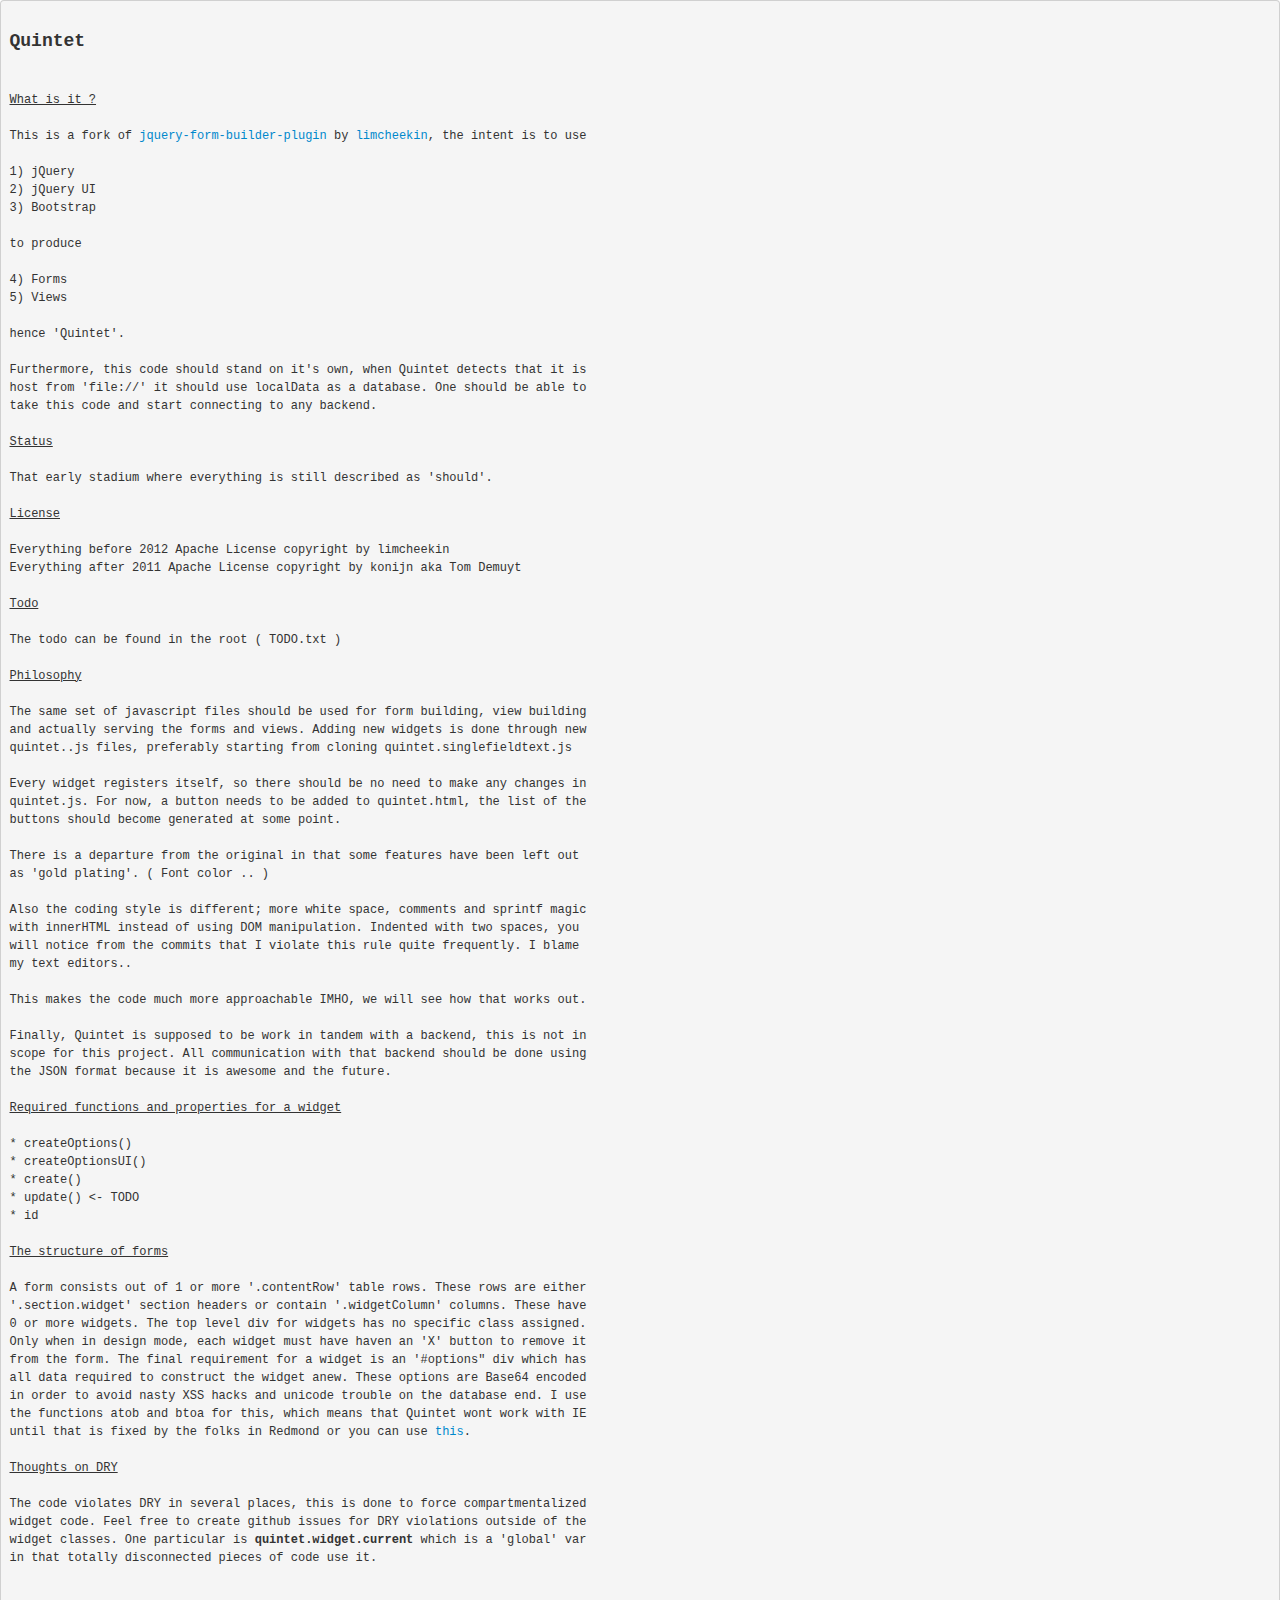
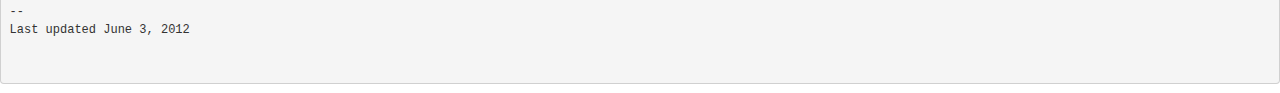
<file: doc/index.html>
<!DOCTYPE html>
<html>
    <head>
        <title>Documentation for Quintet</title>
        <link type="text/css" href="../lib/bootstrap/css/bootstrap.css" media="screen" rel="stylesheet" />

    </head>
    <body>
        <!-- 01234567890123456789012345678901234567890123456789012345678901234567890123456789 -->
        <pre>

<h3>Quintet</h3>

<u>What is it ?</u>

This is a fork of <a href='http://code.google.com/p/jquery-form-builder-plugin/'>jquery-form-builder-plugin</a> by <a href='https://github.com/limcheekin'>limcheekin</a>, the intent is to use

1) jQuery
2) jQuery UI
3) Bootstrap

to produce

4) Forms
5) Views

hence 'Quintet'.

Furthermore, this code should stand on it's own, when Quintet detects that it is
host from 'file://' it should use localData as a database. One should be able to
take this code and start connecting to any backend.

<u>Status</u>

That early stadium where everything is still described as 'should'.

<u>License</u>

Everything before 2012 Apache License copyright by limcheekin
Everything after 2011 Apache License copyright by konijn aka Tom Demuyt

<u>Todo</u>

The todo can be found in the root ( TODO.txt )

<u>Philosophy</u>

The same set of javascript files should be used for form building, view building
and actually serving the forms and views. Adding new widgets is done through new
quintet.<widget>.js files, preferably starting from cloning quintet.singlefieldtext.js

Every widget registers itself, so there should be no need to make any changes in
quintet.js. For now, a button needs to be added to quintet.html, the list of the
buttons should become generated at some point.

There is a departure from the original in that some features have been left out 
as 'gold plating'. ( Font color .. )

Also the coding style is different; more white space, comments and sprintf magic
with innerHTML instead of using DOM manipulation. Indented with two spaces, you
will notice from the commits that I violate this rule quite frequently. I blame 
my text editors..

This makes the code much more approachable IMHO, we will see how that works out.

Finally, Quintet is supposed to be work in tandem with a backend, this is not in
scope for this project. All communication with that backend should be done using
the JSON format because it is awesome and the future.

<u>Required functions and properties for a widget</u>

* createOptions()
* createOptionsUI()
* create()
* update() &lt;- TODO
* id

<u>The structure of forms</u>

A form consists out of 1 or more '.contentRow' table rows. These rows are either
'.section.widget' section headers or contain '.widgetColumn' columns. These have
0 or more widgets. The top level div for widgets has no specific class assigned.
Only when in design mode, each widget must have haven an 'X' button to remove it
from the form. The final requirement for a widget is an '#options" div which has
all data required to construct the widget anew. These options are Base64 encoded
in order to avoid nasty XSS hacks and unicode trouble on the database end. I use
the functions atob and btoa for this, which means that Quintet wont work with IE
until that is fixed by the folks in Redmond or you can use <a href="http://code.google.com/p/stringencoders/source/browse/trunk/javascript/base64.js">this</a>.

<u>Thoughts on DRY</u>

The code violates DRY in several places, this is done to force compartmentalized
widget code. Feel free to create github issues for DRY violations outside of the
widget classes. One particular is <b>quintet.widget.current</b> which is a 'global' var
in that totally disconnected pieces of code use it.


--
Last updated June 3, 2012

</body>
</html>
</file>
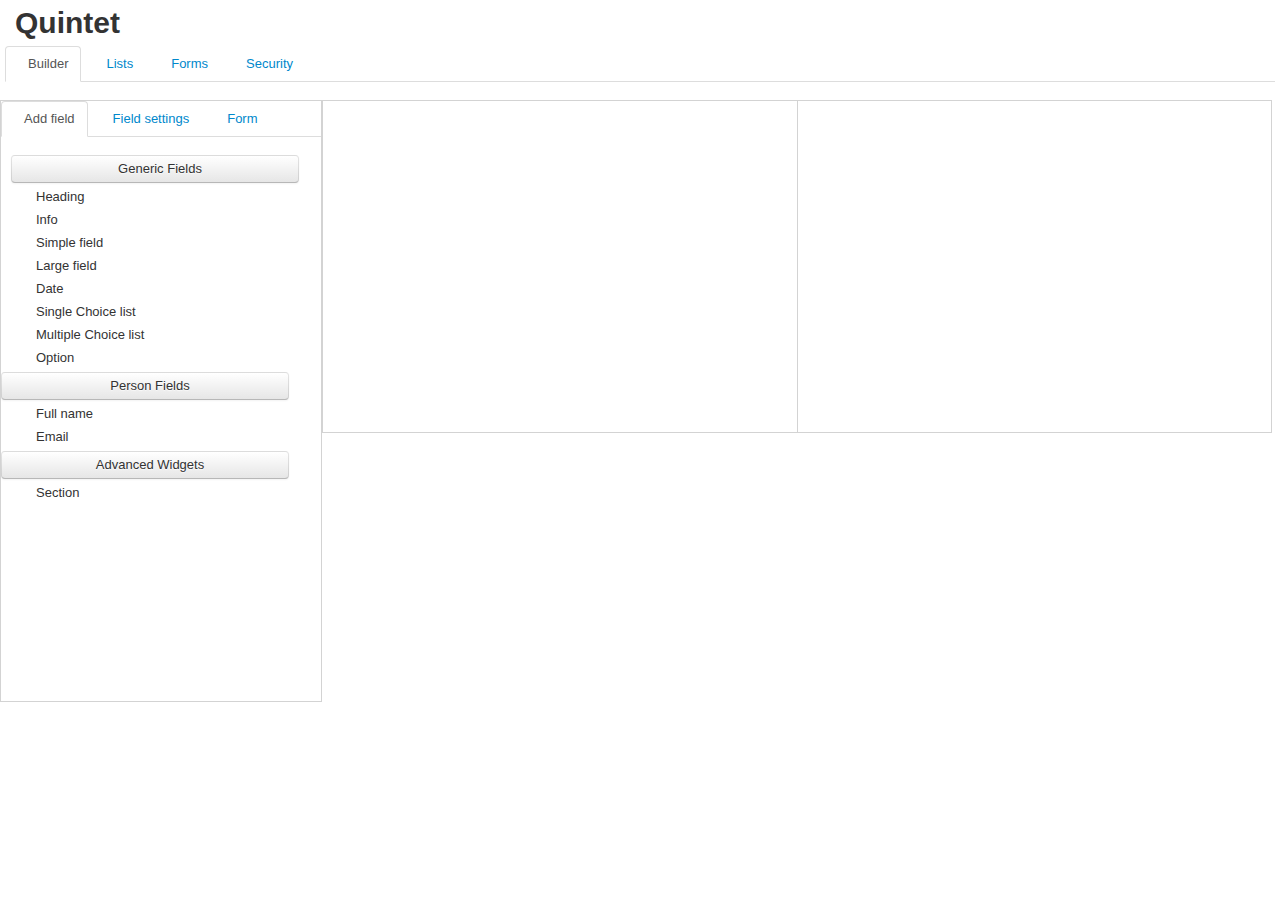
<file: src/index.html>
<!DOCTYPE html>
<!--
* Quintet - WYSIWYG Web Form Builder
* http://code.google.com/p/jquery-form-builder-plugin/
*
* Copyright 2012 Tom Demuyt ( konijn@gmail.com )
*
* Licensed under Apache v2.0 http://www.apache.org/licenses/LICENSE-2.0.html
!-->
<html>
    <head>
        <meta http-equiv="Content-Type" content="text/html; charset=UTF-8">
        <title>Quintet</title>

        <link type="text/css" href="lib/css/smoothness/jquery-ui-1.8.7.custom.css" media="screen" rel="stylesheet" />

        <link type="text/css" href="lib/css/fontpicker.css" media="screen" rel="stylesheet" />
        <link type="text/css" href="lib/bootstrap/css/bootstrap.css" media="screen" rel="stylesheet" />
        <link type="text/css" href="css/quintet.css" media="screen" rel="stylesheet" />

        <script type="text/javascript" src="lib/js/jquery-1.7.2.js"></script>
        <script type="text/javascript" src="lib/js/jquery-ui-1.8.20.custom.js"></script>
        <script type="text/javascript" src="lib/bootstrap/js/bootstrap.js"></script>
        <script type="text/javascript" src="lib/js/sprintf-0.7-beta1.js"></script>

        <script type="text/javascript" src="lib/picklist/js/jquery-picklist.js"></script>
        <script type="text/javascript" src="lib/picklist/js/jquery.ui.widget.js"></script>
        <script type="text/javascript" src="lib/js/jquery.fontpicker-regios.js"></script>

        <script type="text/javascript" src="js/js.js"></script>
        <script type="text/javascript" src="js/db.js"></script>
        <script type="text/javascript" src="js/quintet.js"></script>
        <script type="text/javascript" src="js/quintet.builder.js"></script>

        <!-- Can you tell I have mild OCD ? -->
        <script type="text/javascript" src="js/quintet.singletextfield.js"></script>
        <script type="text/javascript" src="js/quintet.htmlbuilder.js"></script>
        <script type="text/javascript" src="js/quintet.dropdown.js"></script>
        <script type="text/javascript" src="js/quintet.checkbox.js"></script>
        <script type="text/javascript" src="js/quintet.boxtext.js"></script>
        <script type="text/javascript" src="js/quintet.section.js"></script>
        <script type="text/javascript" src="js/quintet.header.js"></script>
        <script type="text/javascript" src="js/quintet.email.js"></script>
        <script type="text/javascript" src="js/quintet.blurb.js"></script>
        <script type="text/javascript" src="js/quintet.form.js"></script>
        <script type="text/javascript" src="js/quintet.name.js"></script>
        <script type="text/javascript" src="js/quintet.date.js"></script>
        <script type="text/javascript" src="js/quintet.pick.js"></script>

        <script type="text/javascript">
            $(function()
            {
                quintet.init();
            });
        </script>
    </head>

    <body>

        <div style="margin:5px"><h1>Quintet</h1></div>
        <div style="margin:5px">
            <ul class="nav nav-tabs" id="apptabs">
                <li><a href="index.html" data-toggle="apptabs">Builder</a></li>
                <li><a href="lists.html" data-toggle="apptabs">Lists</a></li>
                <li><a href="forms.html" data-toggle="apptabs">Forms</a></li>
                <li><a href="scrty.hmtl" data-toggle="apptabs">Security</a></li>
            </ul>
        </div>
        <div id="Container">
            <div id="leftColumn"  class="panel">

                <ul class="nav nav-tabs" id="tabs">
                    <li><a href="#fields"   data-toggle="tab">Add field</a></li>
                    <li><a href="#settings" data-toggle="tab">Field settings</a></li>
                    <li><a href="#manage"     data-toggle="tab">Form</a></li>
                </ul>

                <div class="tab-content">
                    <div class="tab-pane active" id="fields">

                        <button class="btn stretch90" data-toggle="collapse" data-target=".genericFields">Generic Fields</button>
                        <div><!-- class="personFields  fieldCategory" -->
                            <div id="header"   class="widgetButton">Heading</div>
                            <div id="blurb"    class="widgetButton">Info</div>
                            <div id="line"     class="widgetButton">Simple field</div>
                            <div id="box"      class="widgetButton">Large field</div>
                            <div id="date"     class="widgetButton">Date</div>
                            <div id="dropdown" class="widgetButton">Single Choice list</div>
                            <div id="pick"     class="widgetButton">Multiple Choice list</div>
                            <div id="checkbox" class="widgetButton">Option</div>
                        </div>

                        <button class="btn stretch90" data-toggle="collapse" data-target=".personFields">Person Fields</button>
                        <div>
                            <div id="name"  class="widgetButton">Full name</div>
                            <div id="email" class="widgetButton">Email</div>
                        </div>

                        <button class="btn stretch90" data-toggle="collapse" data-target=".advancedFields">Advanced Widgets</button>
                        <div>
                            <div id="section" class="widgetButton">Section</div>
                        </div>
                    </div>
                    <div class="tab-pane" id="settings"></div>
                    <div class="tab-pane" id="manage">
                        <div id="formOptions"></div>
                        <button class="btn noTextIndent" id="testButton">Test</button>
                        <button class="btn noTextIndent" id="testButton">Save</button>
                        <button class="btn noTextIndent" id="testButton">Delete</button>
                    </div>
                </div>

            </div>
            <div id="rightColumn" class="panelNoBorder">
                <table class="panelBorder quintetForm" style="width:99%">
                    <tr class='contentRow'>
                        <td class="widgetColumn ui-sortable ui-droppable" style="width:49%;vertical-align: top;">
                            <div class='killmenow'>&nbsp;</div>
                        </td>
                        <td class="widgetColumn ui-sortable ui-droppable" style="width:49%;vertical-align: top;">
                            <div class='killmenow'>&nbsp;</div>
                        </td>
                    </tr>
                </table>
            </div>
        </div>

    </body>
</html>
</file>
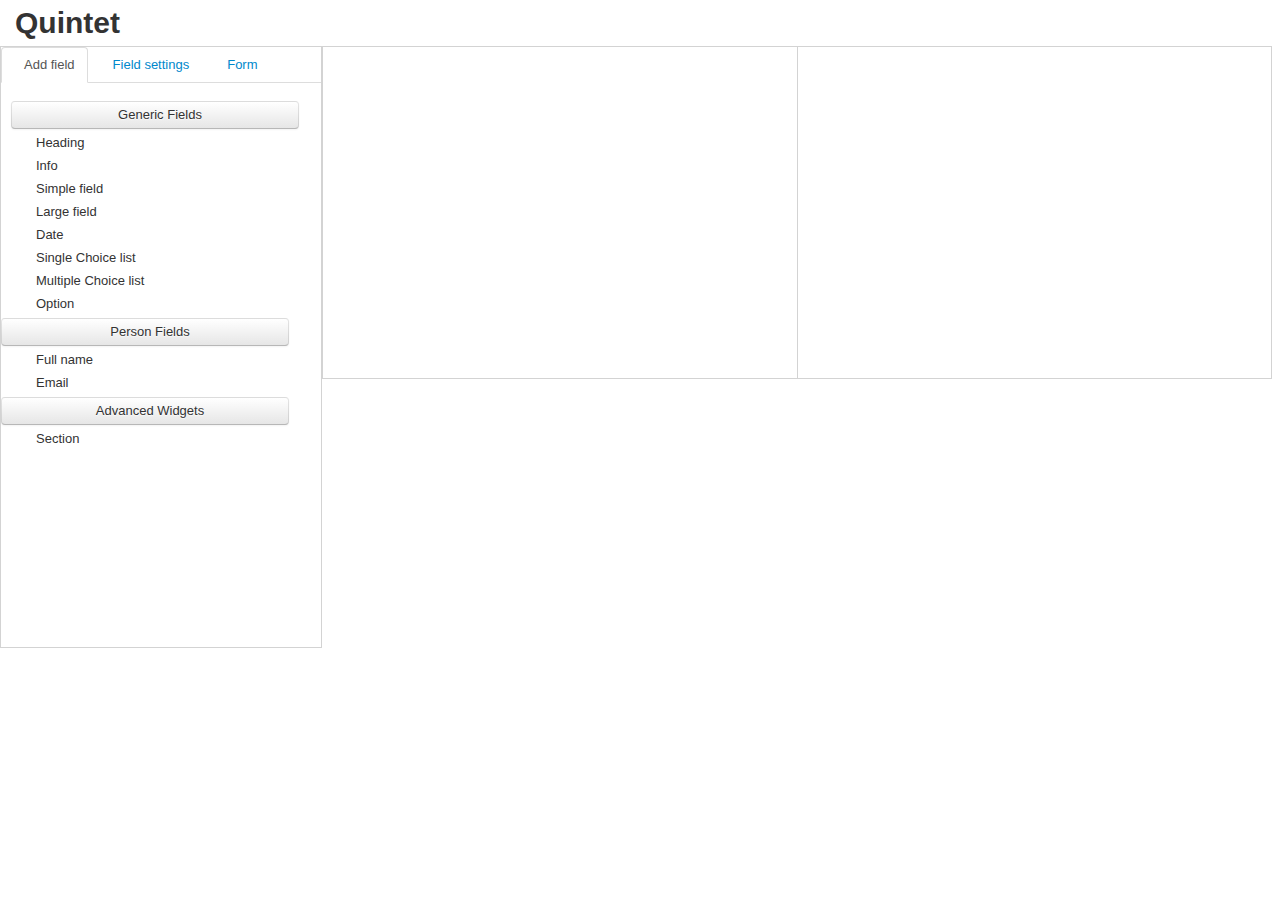
<file: quintet.html>
<!DOCTYPE html>
<!--
* Quintet - WYSIWYG Web Form Builder
* http://code.google.com/p/jquery-form-builder-plugin/
*
* Copyright 2012 Tom Demuyt ( konijn@gmail.com )
*
* Licensed under Apache v2.0 http://www.apache.org/licenses/LICENSE-2.0.html
!-->
<html>
<head>
<meta http-equiv="Content-Type" content="text/html; charset=UTF-8">
<title>Quintet</title>

<link type="text/css" href="lib/css/smoothness/jquery-ui-1.8.7.custom.css" media="screen" rel="stylesheet" />

<link type="text/css" href="lib/css/fontpicker.css" media="screen" rel="stylesheet" />
<link type="text/css" href="lib/bootstrap/css/bootstrap.css" media="screen" rel="stylesheet" />
<link type="text/css" href="css/quintet.css" media="screen" rel="stylesheet" />

<script type="text/javascript" src="lib/js/jquery-1.7.2.js"></script>
<script type="text/javascript" src="lib/js/jquery-ui-1.8.20.custom.js"></script>
<script type="text/javascript" src="lib/bootstrap/js/bootstrap.js"></script>
<script type="text/javascript" src="lib/js/sprintf-0.7-beta1.js"></script>

<script type="text/javascript" src="lib/picklist/js/jquery-picklist.js"></script>
<script type="text/javascript" src="lib/picklist/js/jquery.ui.widget.js"></script>
<script type="text/javascript" src="lib/js/jquery.fontpicker-regios.js"></script>

<script type="text/javascript" src="js/js.js"></script>
<script type="text/javascript" src="js/quintet.js"></script>
<script type="text/javascript" src="js/quintet.builder.js"></script>

<!-- Can you tell I have mild OCD ? -->
<script type="text/javascript" src="js/quintet.singletextfield.js"></script>
<script type="text/javascript" src="js/quintet.htmlbuilder.js"></script>
<script type="text/javascript" src="js/quintet.dropdown.js"></script>
<script type="text/javascript" src="js/quintet.checkbox.js"></script>
<script type="text/javascript" src="js/quintet.boxtext.js"></script>
<script type="text/javascript" src="js/quintet.section.js"></script>
<script type="text/javascript" src="js/quintet.header.js"></script>
<script type="text/javascript" src="js/quintet.email.js"></script>
<script type="text/javascript" src="js/quintet.blurb.js"></script>
<script type="text/javascript" src="js/quintet.form.js"></script>
<script type="text/javascript" src="js/quintet.name.js"></script>
<script type="text/javascript" src="js/quintet.date.js"></script>
<script type="text/javascript" src="js/quintet.pick.js"></script>

<script type="text/javascript">
$(function()
{
	quintet.init();
});
</script>
</head>

<body>

<div style="margin:5px"><h1>Quintet</h1></div>
<div id="Container">
	<div id="leftColumn"  class="panel">

		<ul class="nav nav-tabs" id="tabs">
			<li><a href="#fields"   data-toggle="tab">Add field</a></li>
			<li><a href="#settings" data-toggle="tab">Field settings</a></li>
			<li><a href="#manage"     data-toggle="tab">Form</a></li>
		</ul>

		<div class="tab-content">
			<div class="tab-pane active" id="fields">

				<button class="btn stretch90" data-toggle="collapse" data-target=".genericFields">Generic Fields</button>
				<div><!-- class="personFields  fieldCategory" -->
					<div id="header"   class="widgetButton">Heading</div>
					<div id="blurb"    class="widgetButton">Info</div>
					<div id="line"     class="widgetButton">Simple field</div>
					<div id="box"      class="widgetButton">Large field</div>
					<div id="date"     class="widgetButton">Date</div>
					<div id="dropdown" class="widgetButton">Single Choice list</div>
					<div id="pick"     class="widgetButton">Multiple Choice list</div>
					<div id="checkbox" class="widgetButton">Option</div>
				</div>

				<button class="btn stretch90" data-toggle="collapse" data-target=".personFields">Person Fields</button>
				<div>
					<div id="name"  class="widgetButton">Full name</div>
					<div id="email" class="widgetButton">Email</div>
				</div>

				<button class="btn stretch90" data-toggle="collapse" data-target=".advancedFields">Advanced Widgets</button>
				<div>
					<div id="section" class="widgetButton">Section</div>
				</div>
			</div>
			<div class="tab-pane" id="settings"></div>
			<div class="tab-pane" id="manage">
				<div id="formOptions"></div>
				<button class="btn noTextIndent" id="testButton">Test</button>
			</div>
		</div>

	</div>
		<div id="rightColumn" class="panelNoBorder">
		<table class="panelBorder quintetForm" style="width:99%">
			<tr class='contentRow'>
				<td class="widgetColumn ui-sortable ui-droppable" style="width:49%;vertical-align: top;">
					<div class='killmenow'>&nbsp;</div>
				</td>
				<td class="widgetColumn ui-sortable ui-droppable" style="width:49%;vertical-align: top;">
					<div class='killmenow'>&nbsp;</div>
				</td>
			</tr>
		</table>
		</div>
</div>

</body>
</html>
</file>
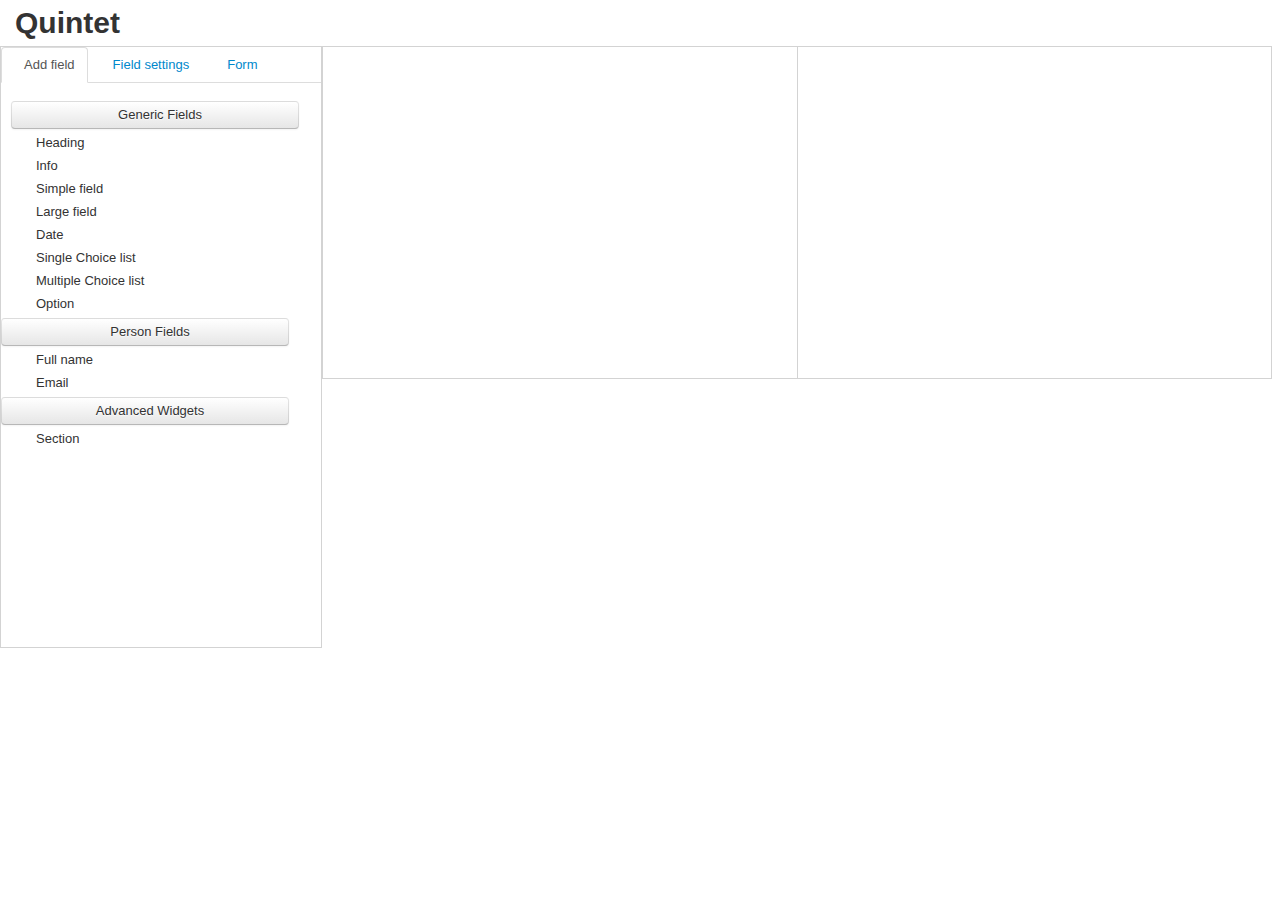
<file: src/quintet.html>
<!DOCTYPE html>
<!--
* Quintet - WYSIWYG Web Form Builder
* http://code.google.com/p/jquery-form-builder-plugin/
*
* Copyright 2012 Tom Demuyt ( konijn@gmail.com )
*
* Licensed under Apache v2.0 http://www.apache.org/licenses/LICENSE-2.0.html
!-->
<html>
    <head>
        <meta http-equiv="Content-Type" content="text/html; charset=UTF-8">
        <title>Quintet</title>

        <link type="text/css" href="lib/css/smoothness/jquery-ui-1.8.7.custom.css" media="screen" rel="stylesheet" />

        <link type="text/css" href="lib/css/fontpicker.css" media="screen" rel="stylesheet" />
        <link type="text/css" href="lib/bootstrap/css/bootstrap.css" media="screen" rel="stylesheet" />
        <link type="text/css" href="css/quintet.css" media="screen" rel="stylesheet" />

        <script type="text/javascript" src="lib/js/jquery-1.7.2.js"></script>
        <script type="text/javascript" src="lib/js/jquery-ui-1.8.20.custom.js"></script>
        <script type="text/javascript" src="lib/bootstrap/js/bootstrap.js"></script>
        <script type="text/javascript" src="lib/js/sprintf-0.7-beta1.js"></script>

        <script type="text/javascript" src="lib/picklist/js/jquery-picklist.js"></script>
        <script type="text/javascript" src="lib/picklist/js/jquery.ui.widget.js"></script>
        <script type="text/javascript" src="lib/js/jquery.fontpicker-regios.js"></script>

        <script type="text/javascript" src="js/js.js"></script>
        <script type="text/javascript" src="js/quintet.js"></script>
        <script type="text/javascript" src="js/quintet.builder.js"></script>

        <!-- Can you tell I have mild OCD ? -->
        <script type="text/javascript" src="js/quintet.singletextfield.js"></script>
        <script type="text/javascript" src="js/quintet.htmlbuilder.js"></script>
        <script type="text/javascript" src="js/quintet.dropdown.js"></script>
        <script type="text/javascript" src="js/quintet.checkbox.js"></script>
        <script type="text/javascript" src="js/quintet.boxtext.js"></script>
        <script type="text/javascript" src="js/quintet.section.js"></script>
        <script type="text/javascript" src="js/quintet.header.js"></script>
        <script type="text/javascript" src="js/quintet.email.js"></script>
        <script type="text/javascript" src="js/quintet.blurb.js"></script>
        <script type="text/javascript" src="js/quintet.form.js"></script>
        <script type="text/javascript" src="js/quintet.name.js"></script>
        <script type="text/javascript" src="js/quintet.date.js"></script>
        <script type="text/javascript" src="js/quintet.pick.js"></script>

        <script type="text/javascript">
            $(function()
            {
                quintet.init();
            });
        </script>
    </head>

    <body>

        <div style="margin:5px"><h1>Quintet</h1></div>
        <div id="Container">
            <div id="leftColumn"  class="panel">

                <ul class="nav nav-tabs" id="tabs">
                    <li><a href="#fields"   data-toggle="tab">Add field</a></li>
                    <li><a href="#settings" data-toggle="tab">Field settings</a></li>
                    <li><a href="#manage"     data-toggle="tab">Form</a></li>
                </ul>

                <div class="tab-content">
                    <div class="tab-pane active" id="fields">

                        <button class="btn stretch90" data-toggle="collapse" data-target=".genericFields">Generic Fields</button>
                        <div><!-- class="personFields  fieldCategory" -->
                            <div id="header"   class="widgetButton">Heading</div>
                            <div id="blurb"    class="widgetButton">Info</div>
                            <div id="line"     class="widgetButton">Simple field</div>
                            <div id="box"      class="widgetButton">Large field</div>
                            <div id="date"     class="widgetButton">Date</div>
                            <div id="dropdown" class="widgetButton">Single Choice list</div>
                            <div id="pick"     class="widgetButton">Multiple Choice list</div>
                            <div id="checkbox" class="widgetButton">Option</div>
                        </div>

                        <button class="btn stretch90" data-toggle="collapse" data-target=".personFields">Person Fields</button>
                        <div>
                            <div id="name"  class="widgetButton">Full name</div>
                            <div id="email" class="widgetButton">Email</div>
                        </div>

                        <button class="btn stretch90" data-toggle="collapse" data-target=".advancedFields">Advanced Widgets</button>
                        <div>
                            <div id="section" class="widgetButton">Section</div>
                        </div>
                    </div>
                    <div class="tab-pane" id="settings"></div>
                    <div class="tab-pane" id="manage">
                        <div id="formOptions"></div>
                        <button class="btn noTextIndent" id="testButton">Test</button>
                    </div>
                </div>

            </div>
            <div id="rightColumn" class="panelNoBorder">
                <table class="panelBorder quintetForm" style="width:99%">
                    <tr class='contentRow'>
                        <td class="widgetColumn ui-sortable ui-droppable" style="width:49%;vertical-align: top;">
                            <div class='killmenow'>&nbsp;</div>
                        </td>
                        <td class="widgetColumn ui-sortable ui-droppable" style="width:49%;vertical-align: top;">
                            <div class='killmenow'>&nbsp;</div>
                        </td>
                    </tr>
                </table>
            </div>
        </div>

    </body>
</html>
</file>
<file: src/lib/css/fontpicker.css>
.fontselector {
    width: 130px;
    height: 20px;
    padding: 1px;
    border: solid 1px #cecece;
    background-color: #ffffee;
    font-family: Tahoma;
    font-size: 12px;
    color: #444444;
    cursor: pointer;
    text-align: center;
    margin: 0px;
    border-radius: 3px;
    padding-top: 3px;
    padding-bottom: 3px;
    vertical-align: middle;
    text-indent: 0px;
    margin-bottom: 9px;
}

#fontbox {
    width: 125px;    
    text-align: center;
    border: solid 1px #cecece;
    background-color: #ffffee;
    font-family: Tahoma;
    font-size: 12px;
    color: #444444;
    cursor: pointer;  
    margin: 0px;
    padding: 1px;
    border-radius: 3px;
}

.singlefont {
    padding-top: 1px;
    padding-bottom: 1px;
}

.singleformfont {
    padding-top: 1px;
    padding-bottom: 1px;
}
</file>
<file: src/css/quintet.css>
* { text-indent : 10px; }                                         /* All elements get indented by 10 pixels */

/***/
/* Builder Section , this will be required when not building forms as well */
/***/
#leftColumn         { float:left; width:320px;                       } /* Top level left column is 320 wide */
#rightColumn        { margin-left:320px;                             } /* Top level right column takes the rest of the screen */
.tab-content        { overflow:hidden                                } /* Never mess up the right panel, hide the stuff that overflows */
.panel              { min-height:600px; border:1px solid lightgrey;  } /* Top level panels must be a least 600 high and have a light grey border */
.panelNoBorder      { min-height:600px;                              } /* Top level panels must be a least 600 high, this one should not have a border */
.paddedStretch      { width:100%; padding-right:10px;                } /* For ui setting cells, full width some minor padding on the right */
.widgetColumn       { min-height:600px; border:1px solid lightgrey;  } /* LEGACY : Container for elements, meant to be a td */
td.widgetColumn     { height:300px; padding-bottom: 30px;            } /* Container for elements, meant to be a td */
.widgetButton       { text-indent:30px; cursor:move; margin:5px;     } /* Widget buttons */
.widgetButton:hover { background-color: #E6E6E6;
                      background-color: #D9D9D9 9;
                      background-image: none;
                      -webkit-transition: background-position 0.1s linear;
                      -moz-transition: background-position 0.1s linear;
                      -ms-transition: background-position 0.1s linear;
                      -o-transition: background-position 0.1s linear;
                      -moz-box-shadow: 1px 1px 3px #999;
                      -webkit-box-shadow: 1px 1px 3px #999;
                      box-shadow: 1px 1px 3px #999;                        } /* Widget buttons, the hovering part , fuuuuugly */

/***/
/* Widget Section , this will be required when not building forms as well
/* Non obvious stuff
/***/

.formHint {	font-size:.85em;	color:#777;	margin-left:20px; } /* The form hint text behind a single line text*/
.required { color:red; }                                      /* Color for the asterisk that indicates 'required' */
textarea  { text-indent:0px; }                                /* Counter the * text-indent:10px for '*' */
.quintetDropdown { width:40%; }                               /* 220px of bootstrap is often too small */

/* Picklist css */
.pickList_sourceListContainer, .pickList_controlsContainer, .pickList_targetListContainer { float: left; margin: 0.25em; }
.pickList_controlsContainer { text-align: center; }
.pickList_controlsContainer button { display: block; width: 100%; text-align: center; }
.pickList_list { list-style-type: none; margin: 0; padding: 0; float: left; width: 150px; height: 75px; border: 1px inset; overflow-y: auto; cursor: default; }
.pickList_selectedListItem { background-color: #A3C8F5; }
.pickList_listLabel { font-size: 0.9em; font-weight: bold; text-align: center; }
.pickList_clear { clear: both; }
.pickList_listContainer { width:40% }
.pickList_list { width:100% }

/***/
/* CSS Lint Style
/***/

.stretch   { width:100% }
.stretch90 { width:90%  }
.noTextIndent { text-indent:0px }
</file>
<file: lib/css/fontpicker.css>
.fontselector {
  width: 130px;
  height: 20px;
  padding: 1px;
  border: solid 1px #cecece;
  background-color: #ffffee;
  font-family: Tahoma;
  font-size: 12px;
  color: #444444;
  cursor: pointer;
  text-align: center;
  margin: 0px;
  border-radius: 3px;
	padding-top: 3px;
	padding-bottom: 3px;
	vertical-align: middle;
	text-indent: 0px;
	margin-bottom: 9px;
}

#fontbox {
  width: 125px;    
  text-align: center;
  border: solid 1px #cecece;
  background-color: #ffffee;
  font-family: Tahoma;
  font-size: 12px;
  color: #444444;
  cursor: pointer;  
  margin: 0px;
  padding: 1px;
  border-radius: 3px;
}

.singlefont {
  padding-top: 1px;
  padding-bottom: 1px;
}
</file>
<file: css/quintet.css>
* { text-indent : 10px; }                                         /* All elements get indented by 10 pixels */

/***/
/* Builder Section , this will be required when not building forms as well */
/***/
#leftColumn         { float:left; width:320px;                       } /* Top level left column is 320 wide */
#rightColumn        { margin-left:320px;                             } /* Top level right column takes the rest of the screen */
.tab-content        { overflow:hidden                                } /* Never mess up the right panel, hide the stuff that overflows */
.panel              { min-height:600px; border:1px solid lightgrey;  } /* Top level panels must be a least 600 high and have a light grey border */
.panelNoBorder      { min-height:600px;                              } /* Top level panels must be a least 600 high, this one should not have a border */
.paddedStretch      { width:100%; padding-right:10px;                } /* For ui setting cells, full width some minor padding on the right */
.widgetColumn       { min-height:600px; border:1px solid lightgrey;  } /* LEGACY : Container for elements, meant to be a td */
td.widgetColumn     { height:300px; padding-bottom: 30px;            } /* Container for elements, meant to be a td */
.widgetButton       { text-indent:30px; cursor:move; margin:5px;     } /* Widget buttons */
.widgetButton:hover { background-color: #E6E6E6;
                      background-color: #D9D9D9 9;
                      background-image: none;
                     -webkit-transition: background-position 0.1s linear;
                     -moz-transition: background-position 0.1s linear;
                     -ms-transition: background-position 0.1s linear;
                     -o-transition: background-position 0.1s linear;
                     -moz-box-shadow: 1px 1px 3px #999;
                     -webkit-box-shadow: 1px 1px 3px #999;
											box-shadow: 1px 1px 3px #999;                        } /* Widget buttons, the hovering part , fuuuuugly */

/***/
/* Widget Section , this will be required when not building forms as well
/* Non obvious stuff
/***/

.formHint {	font-size:.85em;	color:#777;	margin-left:20px; } /* The form hint text behind a single line text*/
.required { color:red; }                                      /* Color for the asterisk that indicates 'required' */
textarea  { text-indent:0px; }                                /* Counter the * text-indent:10px for '*' */
.quintetDropdown { width:40%; }                               /* 220px of bootstrap is often too small */

/* Picklist css */
.pickList_sourceListContainer, .pickList_controlsContainer, .pickList_targetListContainer { float: left; margin: 0.25em; }
.pickList_controlsContainer { text-align: center; }
.pickList_controlsContainer button { display: block; width: 100%; text-align: center; }
.pickList_list { list-style-type: none; margin: 0; padding: 0; float: left; width: 150px; height: 75px; border: 1px inset; overflow-y: auto; cursor: default; }
.pickList_selectedListItem { background-color: #A3C8F5; }
.pickList_listLabel { font-size: 0.9em; font-weight: bold; text-align: center; }
.pickList_clear { clear: both; }
.pickList_listContainer { width:40% }
.pickList_list { width:100% }

/***/
/* CSS Lint Style
/***/

.stretch   { width:100% }
.stretch90 { width:90%  }
.noTextIndent { text-indent:0px }

?
</file>
